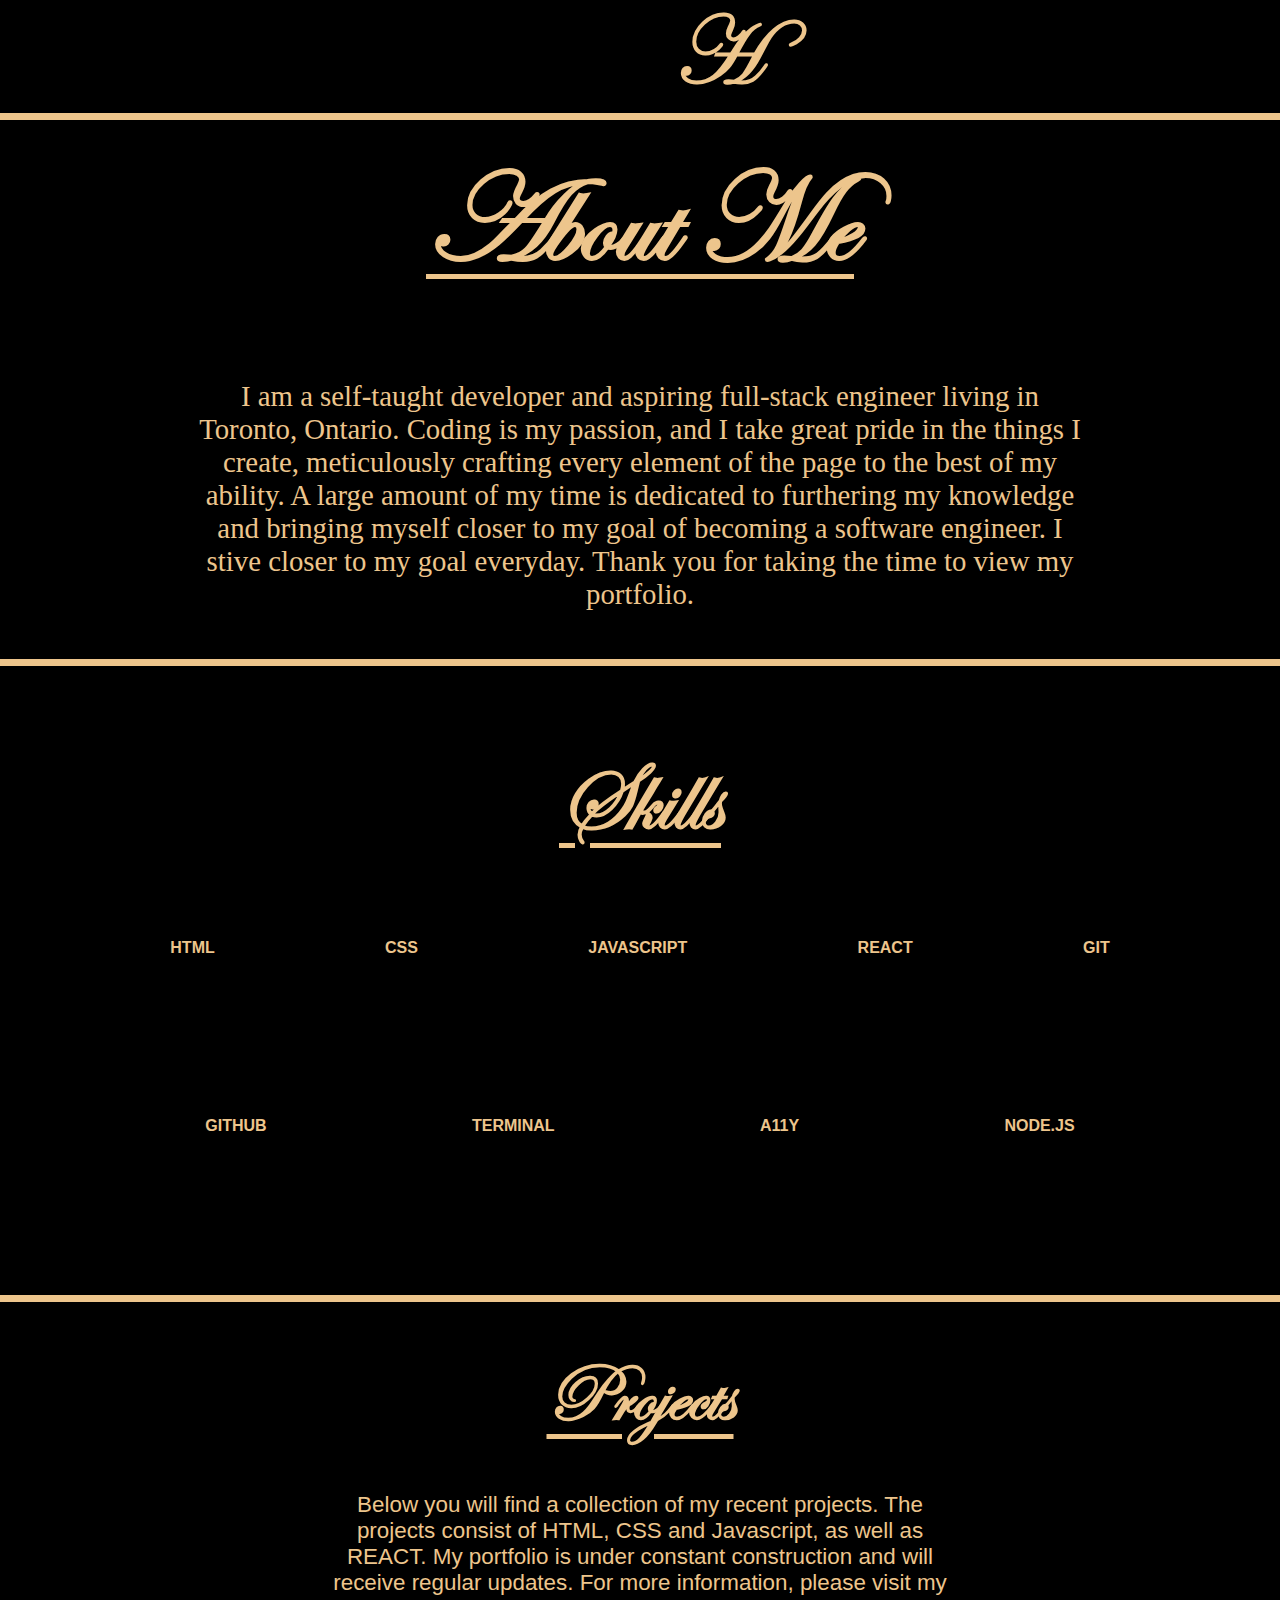
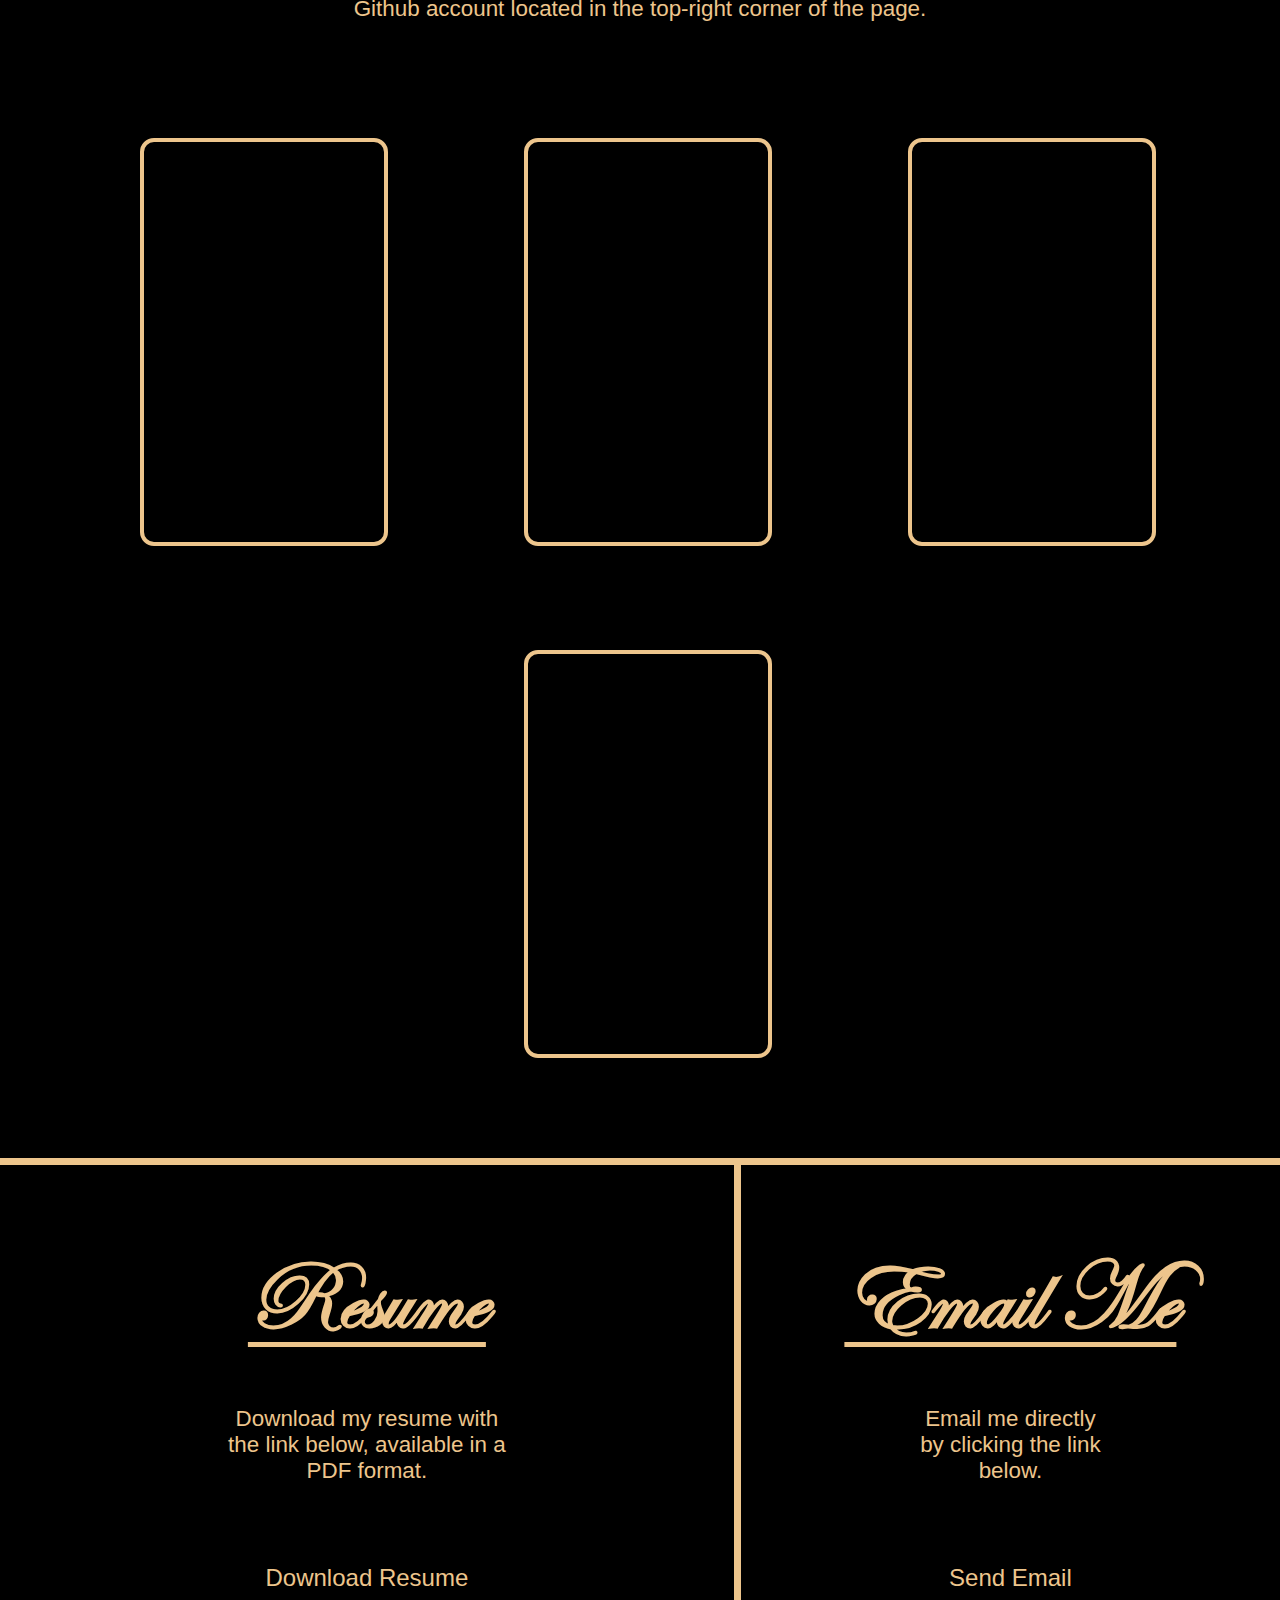
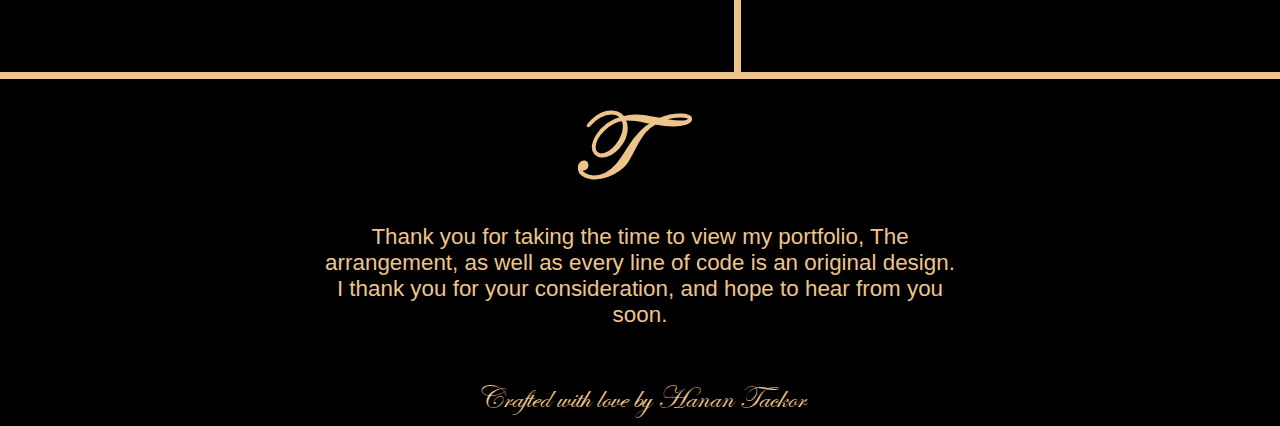
<file: index.html>
<!DOCTYPE html>
<html lang="en">

<head>
    <meta charset="UTF-8">
    <meta http-equiv="X-UA-Compatible" content="IE=edge">
    <meta name="viewport" content="width=device-width, initial-scale=1.0">
    <title>Han Tackor Portfolio</title>
    <link rel=stylesheet href="portfolio.css">
    <link rel="preconnect" href="https://fonts.googleapis.com">
    <link rel="preconnect" href="https://fonts.gstatic.com" crossorigin>
    <link href="https://fonts.googleapis.com/css2?family=Water+Brush&display=swap" rel="stylesheet">
    <link rel="stylesheet" href="https://cdnjs.cloudflare.com/ajax/libs/font-awesome/6.1.1/css/all.min.css"
        integrity="sha512-KfkfwYDsLkIlwQp6LFnl8zNdLGxu9YAA1QvwINks4PhcElQSvqcyVLLD9aMhXd13uQjoXtEKNosOWaZqXgel0g=="
        crossorigin="anonymous" referrerpolicy="no-referrer" />
   <script src="portfolio.js" defer></script>
</head>

<body>
    <header class-nav-header-container>
        <nav class="nav-header">
            <ul class="nav-ul">
                <li><a href="#" class="middle-icon"><i class="fa-solid fa-compass" class="nav-list-item" title="Projects" id="nav-button-list"></i></a>
                    <ul class="nav-link-list" id="nav-link-list">
                        <li class="nav-link-item"><a href="#about-me">About Me</a></li>
                        <li class="nav-link-item"><a href="#skills">Skills</a></li>
                        <li class="nav-link-item"><a href="#projects">Projects</a></li>
                        <li class="nav-link-item"><a href="#resume">Contact Me</a></li>
                    </ul>    
             </li>
             <li>
                 
             </li>  
                
                
            </ul>
            <ul class="center-h-ul">
                <li>
                    <a href="#about-me">
                        <h2 id="h" title="About Me" class="center-h">H</h2>
                    </a>
                </li>
            </ul>
            <ul class="nav-bar-a">
                <!-- <li><a class="middle-icon"><i class="fa-solid fa-code"></i></a></li> -->
                <li class="nav-list-items">
                    <a href="https://github.com/HexHan" target="_blank" class="right-nav-list">
                        <i class="fa-brands fa-github-square" title="GitHub"></i>

                    </a>
                </li>
                <li class="nav-list-items" title="LinkedIn">
                    <a href="https://www.linkedin.com/in/hanan-tackor-8411a4229/" target="_blank"
                        class="right-nav-list"><i class="fa-brands fa-linkedin fa-1g"></i>

                        </i>
                    </a>
                </li>
                <li class="nav-list-items"><a href="#" title="AlgoExpert" class="right-nav-list"><i
                            class="fa-brands fa-hackerrank"></i></a></li>
                <li class="nav-list-items"><a href="#resume" title="Resume" class="right-nav-list"><i
                            class="fa-solid fa-file-code"></i></a></li>
            </ul>
        </nav>
    </header>
    <main class="main-content">
        <section class="text-container">
            <section class="about-me">
                <a href="#skills">
                <h1 id="about-me">About Me</h1>
                </a>
            </section>
            <section class="about-me-text">
                <p>I am a self-taught developer and aspiring full-stack engineer living in Toronto, Ontario. Coding is my passion, and I take great pride in the things I create, meticulously crafting every element of the page to the best of my ability. A large amount of my time is dedicated to furthering my knowledge and bringing myself closer to my goal of becoming a software engineer.  I stive closer to my goal everyday. Thank you for taking the time to view my portfolio.</p>
            </section>
        </section>
    </main>
    <section class="skill-section">
        <!-- <section class="skill-section-item-container"> -->
        <!-- <section class="skill-heading-title"> -->
        <a href="#projects">
          <h2 id="skills" class="section-heading-title">Skills</h2>
        </a>
        <ul class="skill-icons" class="ul-icon-list">
            <li class="icon1">
                <i class="fa-brands fa-html5"></i>
                <p class="icon-label">HTML</p>

            <li class="icon2">
                <i class="fa-brands fa-css3-alt "></i>
                <p class="icon-label">CSS</p>
            </li>
            <li class="icon3">
                <i class="fa-brands fa-js"></i>
                <p class="icon-label">JAVASCRIPT</p>
            </li>
            <li class="icon4">
                <i class="fa-brands fa-react "></i>
                <p class="icon-label">REACT</p>
            </li>
            <li class="icon5">
                <i class="fa-brands fa-git-square"></i>
                <p class="icon-label">GIT</p>
            </li>
            <li class="icon6">
                <i class="fa-brands fa-github-square"></i>
                <p class="icon-label">GITHUB</p>
            </li>
            <li class="icon7">
                <i class="fa-solid fa-terminal"></i>
                <p class="icon-label">TERMINAL</p>
            </li>
            <li class="icon8">
                <i class="fa-solid fa-universal-access"></i>
                <p class="icon-label">A11Y</p>
                </i>

            <li class="icon9">
                <i class="fa-brands fa-node"></i>
                <p class="icon-label">NODE.JS</p>
            </li>
        </ul>



        <!-- </section> -->
        <!-- </section> -->
    </section>
    <section class="project-section">
        <section class="project-header">
            <a href="#resume">
            <h1 id="projects" class="project-title">Projects</h1>
            </a>
            <section class="project-text-container">
                <p class="project-text"> Below you will find a collection of my recent projects. The projects consist of HTML, CSS and Javascript, as well as REACT. My portfolio is under constant construction and will receive regular updates. For more information, please visit my Github account located in the top-right corner of the page.



                </p>
            </section>
        </section>
        <section class="project-container">
            <section class="card-container">
                <!-- <figcaption class="card-title-h6">
                    <h6>Project Title</h6>
                </figcaption> -->

                <figure class="project-card" id="projectCardOne">

                </figure>
                <!-- <figcaption>Eiusmod sint mollit eu Lorem tempor amet qui qui culpa deserunt ex dolore. Dolore sunt non
                    veniam enim tempor cillum anim non. <figcaption> -->
            </section>
            <section class="card-container">
                <!-- <figcaption class="card-title-h6">
                    <h6>Project Title</h6>
                </figcaption> -->
                <figure class="project-card" id="projectCardTwo">
                    <a href="#"></a>
                </figure>
                <!-- <figcaption>Eiusmod sint mollit eu Lorem tempor amet qui qui culpa deserunt ex dolore. Dolore sunt non
                    veniam enim tempor cillum anim non. </figcaption> -->
            </section>
            <section class="card-container">
                <figcaption class="card-title-h6">
                    <!-- <h6>Project Title</h6> -->
                </figcaption>
                <figure class="project-card" id="projectCardThree">
                    <a href="#"></a>
                </figure>
                <!-- <figcaption>Eiusmod sint mollit eu Lorem tempor amet qui qui culpa deserunt ex dolore. Dolore sunt non
                    veniam enim tempor cillum anim non. </figcaption> -->
            </section>
            <section class="card-container">
                <!-- <figcaption class="card-title-h6">
                    <h6>Project Title</h6>
                </figcaption> -->
                <figure class="project-card" id="projectCardFour">
                    <a href="#"></a>
                </figure>
                <!-- <figcaption>Eiusmod sint mollit eu Lorem tempor amet qui qui culpa deserunt ex dolore. Dolore sunt non
                    veniam enim tempor cillum anim non.</figcaption> -->
            </section>
            <!-- <figure class="project-card">
                    <a href="#"></a>
                </figure>
                <figure class="project-card">
                    <a href="#"></a>
                </figure> -->

        </section>
    </section>
    <section class="contact-section">
        <div class="contact-div1">
            <section class="resume-download-container">
                <figure class="download-resume-title">

                    <section class="contact-me-title">
                        <h2 id="resume" class="section-heading-title">Resume</h2>
                    </section>
                    <section class="download-resume-header">


                        <p>Download my resume with the link below,  available in a PDF format.</p>
                        <figure class="download-icon-div">
                            <a href="Hanan-Tackor-Software-Engineer.png" download="Hanan-Tackor-Software-Engineer.png"><i class="fa-solid fa-file-code"></i></a>
                            <h3 id="resume">Download Resume</h3>

        </div>
        <div class="contact-div2">
            <section class="resume-download-container">
                <figure class="download-resume-title">

                    <section class="contact-me-title">
                        <h2 id="resume" class="section-heading-title">Email Me</h2>
                    </section>
                    <section class="download-resume-header">


                        <p>Email me directly by clicking the link below.</p>
                        <figure class="download-icon-div">
                            <a href="mailto: tackorhanan@icloud.com"><i class="fa-solid fa-envelope"></i></a>
                            <h3 id="resume">Send Email</h3>

        </div>
        </figure>



    </section>


    </figure>
    </figure>

    <section>

    </section>


    <footer class="footer-heading">
        <section class="footer-container">
            <a href="#h">
                <h3>T</h3>
            </a>

            <p>Thank you for taking the time to view my portfolio, The arrangement, as well as every line of code is an original design. I thank you for your consideration, and hope to hear from you soon.</p>
            <br>
            <br>
            <article>Crafted with love by Hanan Tackor</article>
        </section>

    </footer>
</body>

</html>
</file>
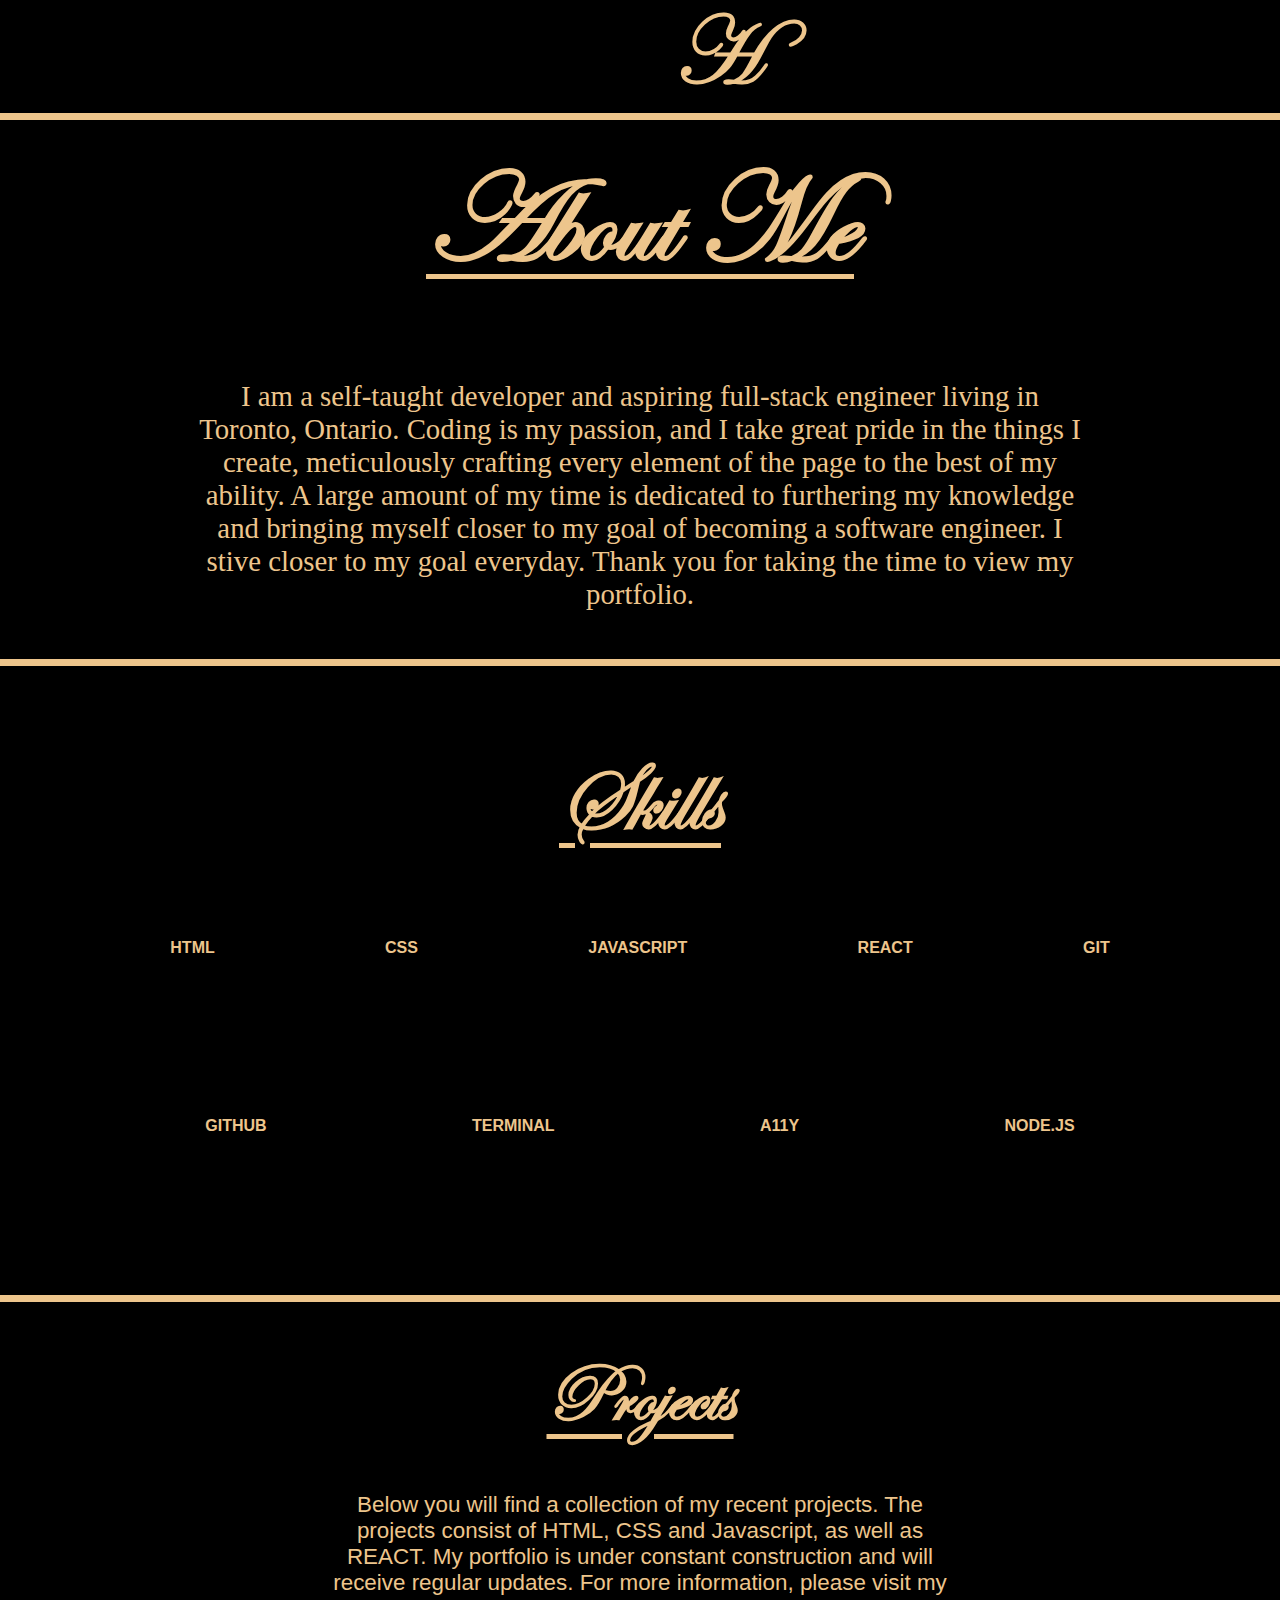
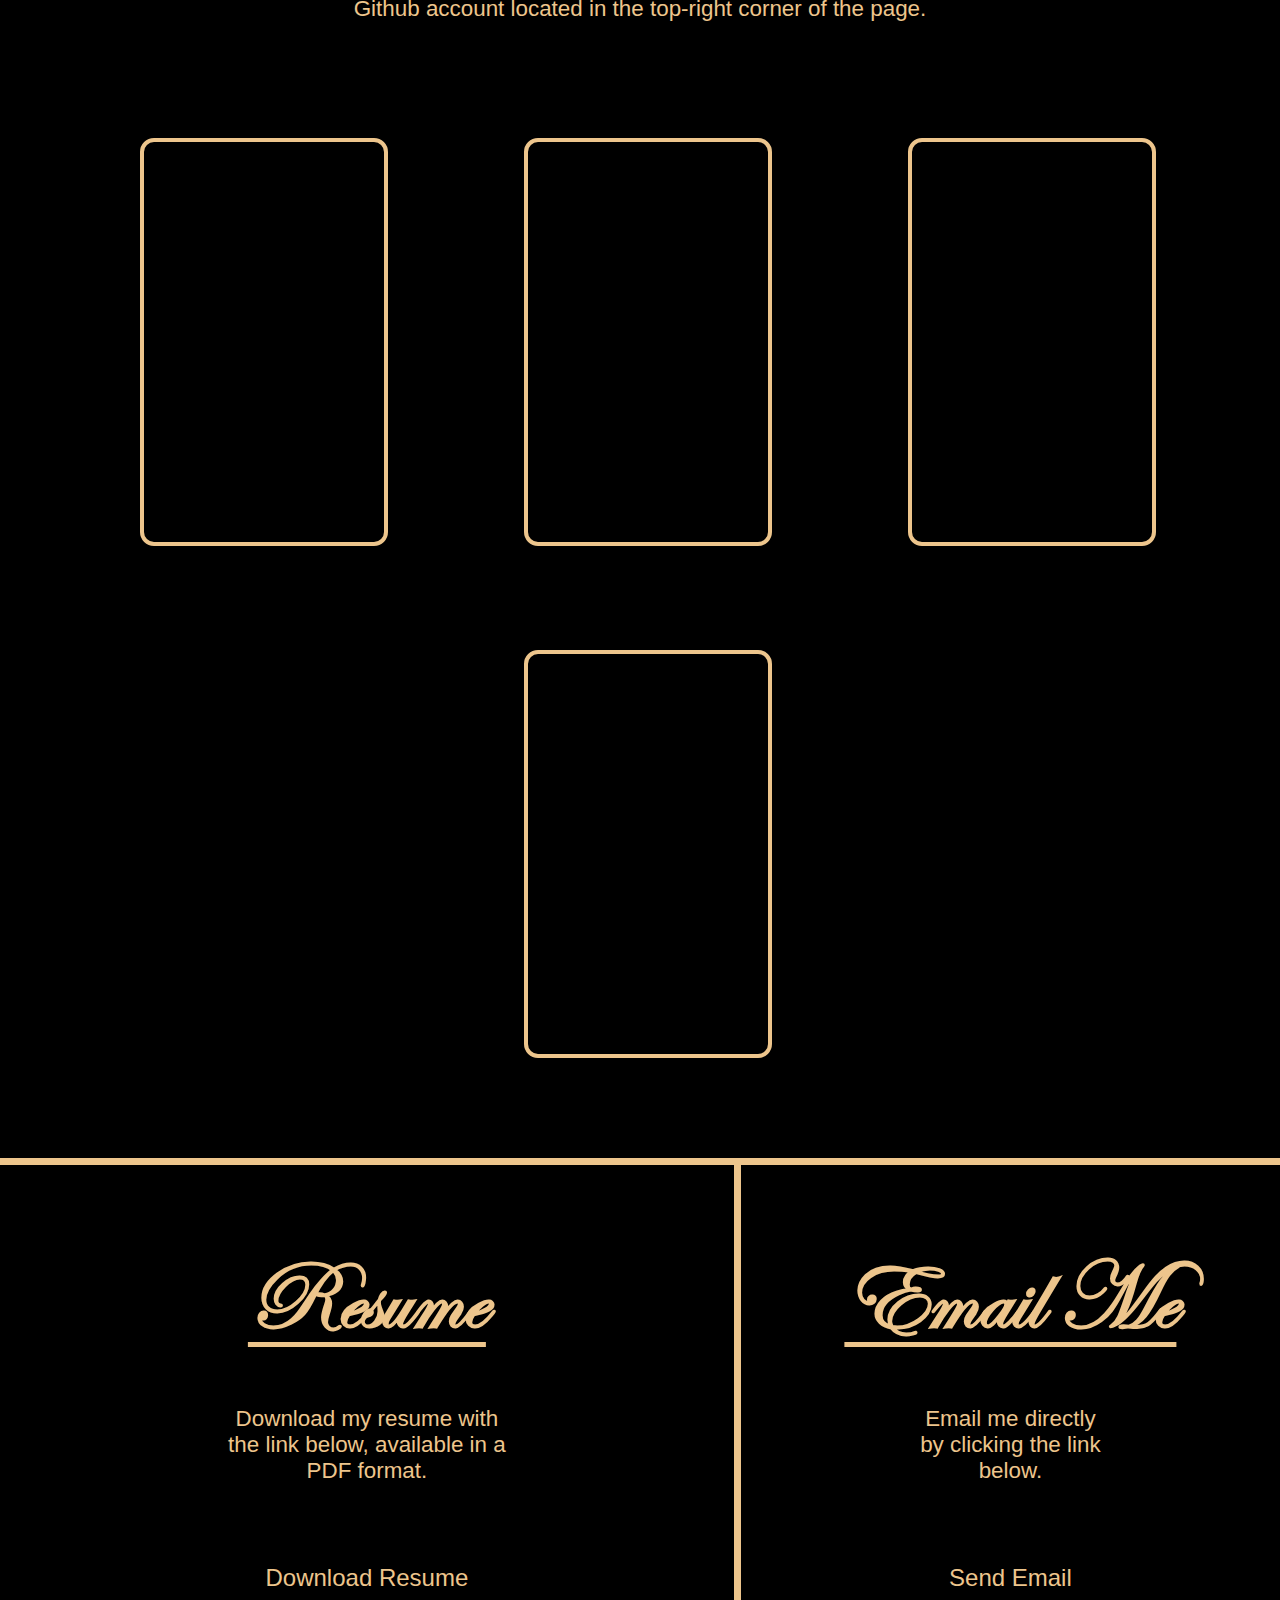
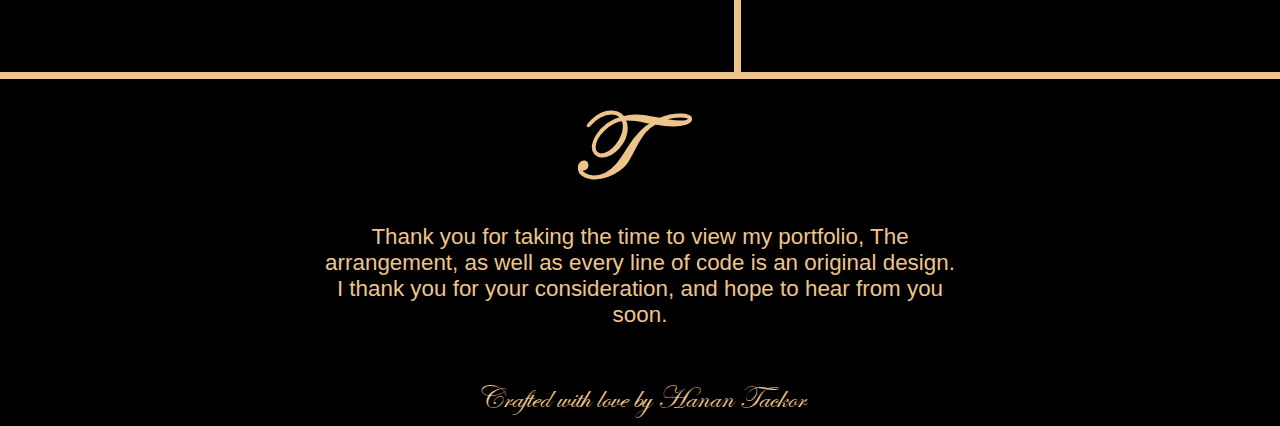
<file: Portfolio.html>
<!DOCTYPE html>
<html lang="en">

<head>
    <meta charset="UTF-8">
    <meta http-equiv="X-UA-Compatible" content="IE=edge">
    <meta name="viewport" content="width=device-width, initial-scale=1.0">
    <title>Han Tackor Portfolio</title>
    <link rel=stylesheet href="portfolio.css">
    <link rel="preconnect" href="https://fonts.googleapis.com">
    <link rel="preconnect" href="https://fonts.gstatic.com" crossorigin>
    <link href="https://fonts.googleapis.com/css2?family=Water+Brush&display=swap" rel="stylesheet">
    <link rel="stylesheet" href="https://cdnjs.cloudflare.com/ajax/libs/font-awesome/6.1.1/css/all.min.css"
        integrity="sha512-KfkfwYDsLkIlwQp6LFnl8zNdLGxu9YAA1QvwINks4PhcElQSvqcyVLLD9aMhXd13uQjoXtEKNosOWaZqXgel0g=="
        crossorigin="anonymous" referrerpolicy="no-referrer" />
   <script src="portfolio.js" defer></script>
</head>

<body>
    <header class-nav-header-container>
        <nav class="nav-header">
            <ul class="nav-ul">
                <li><a href="#" class="middle-icon"><i class="fa-solid fa-compass" class="nav-list-item" title="Projects" id="nav-button-list"></i></a>
                    <ul class="nav-link-list" id="nav-link-list">
                        <li class="nav-link-item"><a href="#about-me">About Me</a></li>
                        <li class="nav-link-item"><a href="#skills">Skills</a></li>
                        <li class="nav-link-item"><a href="#projects">Projects</a></li>
                        <li class="nav-link-item"><a href="#resume">Contact Me</a></li>
                    </ul>    
             </li>
             <li>
                 
             </li>  
                
                
            </ul>
            <ul class="center-h-ul">
                <li>
                    <a href="#about-me">
                        <h2 id="h" title="About Me" class="center-h">H</h2>
                    </a>
                </li>
            </ul>
            <ul class="nav-bar-a">
                <!-- <li><a class="middle-icon"><i class="fa-solid fa-code"></i></a></li> -->
                <li class="nav-list-items">
                    <a href="https://github.com/HexHan" target="_blank" class="right-nav-list">
                        <i class="fa-brands fa-github-square" title="GitHub"></i>

                    </a>
                </li>
                <li class="nav-list-items" title="LinkedIn">
                    <a href="https://www.linkedin.com/in/hanan-tackor-8411a4229/" target="_blank"
                        class="right-nav-list"><i class="fa-brands fa-linkedin fa-1g"></i>

                        </i>
                    </a>
                </li>
                <li class="nav-list-items"><a href="#" title="AlgoExpert" class="right-nav-list"><i
                            class="fa-brands fa-hackerrank"></i></a></li>
                <li class="nav-list-items"><a href="#resume" title="Resume" class="right-nav-list"><i
                            class="fa-solid fa-file-code"></i></a></li>
            </ul>
        </nav>
    </header>
    <main class="main-content">
        <section class="text-container">
            <section class="about-me">
                <a href="#skills">
                <h1 id="about-me">About Me</h1>
                </a>
            </section>
            <section class="about-me-text">
                <p>I am a self-taught developer and aspiring full-stack engineer living in Toronto, Ontario. Coding is my passion, and I take great pride in the things I create, meticulously crafting every element of the page to the best of my ability. A large amount of my time is dedicated to furthering my knowledge and bringing myself closer to my goal of becoming a software engineer.  I stive closer to my goal everyday. Thank you for taking the time to view my portfolio.</p>
            </section>
        </section>
    </main>
    <section class="skill-section">
        <!-- <section class="skill-section-item-container"> -->
        <!-- <section class="skill-heading-title"> -->
        <a href="#projects">
          <h2 id="skills" class="section-heading-title">Skills</h2>
        </a>
        <ul class="skill-icons" class="ul-icon-list">
            <li class="icon1">
                <i class="fa-brands fa-html5"></i>
                <p class="icon-label">HTML</p>

            <li class="icon2">
                <i class="fa-brands fa-css3-alt "></i>
                <p class="icon-label">CSS</p>
            </li>
            <li class="icon3">
                <i class="fa-brands fa-js"></i>
                <p class="icon-label">JAVASCRIPT</p>
            </li>
            <li class="icon4">
                <i class="fa-brands fa-react "></i>
                <p class="icon-label">REACT</p>
            </li>
            <li class="icon5">
                <i class="fa-brands fa-git-square"></i>
                <p class="icon-label">GIT</p>
            </li>
            <li class="icon6">
                <i class="fa-brands fa-github-square"></i>
                <p class="icon-label">GITHUB</p>
            </li>
            <li class="icon7">
                <i class="fa-solid fa-terminal"></i>
                <p class="icon-label">TERMINAL</p>
            </li>
            <li class="icon8">
                <i class="fa-solid fa-universal-access"></i>
                <p class="icon-label">A11Y</p>
                </i>

            <li class="icon9">
                <i class="fa-brands fa-node"></i>
                <p class="icon-label">NODE.JS</p>
            </li>
        </ul>



        <!-- </section> -->
        <!-- </section> -->
    </section>
    <section class="project-section">
        <section class="project-header">
            <a href="#resume">
            <h1 id="projects" class="project-title">Projects</h1>
            </a>
            <section class="project-text-container">
                <p class="project-text"> Below you will find a collection of my recent projects. The projects consist of HTML, CSS and Javascript, as well as REACT. My portfolio is under constant construction and will receive regular updates. For more information, please visit my Github account located in the top-right corner of the page.



                </p>
            </section>
        </section>
        <section class="project-container">
            <section class="card-container">
                <!-- <figcaption class="card-title-h6">
                    <h6>Project Title</h6>
                </figcaption> -->

                <figure class="project-card" id="projectCardOne">

                </figure>
                <!-- <figcaption>Eiusmod sint mollit eu Lorem tempor amet qui qui culpa deserunt ex dolore. Dolore sunt non
                    veniam enim tempor cillum anim non. <figcaption> -->
            </section>
            <section class="card-container">
                <!-- <figcaption class="card-title-h6">
                    <h6>Project Title</h6>
                </figcaption> -->
                <figure class="project-card" id="projectCardTwo">
                    <a href="#"></a>
                </figure>
                <!-- <figcaption>Eiusmod sint mollit eu Lorem tempor amet qui qui culpa deserunt ex dolore. Dolore sunt non
                    veniam enim tempor cillum anim non. </figcaption> -->
            </section>
            <section class="card-container">
                <figcaption class="card-title-h6">
                    <!-- <h6>Project Title</h6> -->
                </figcaption>
                <figure class="project-card" id="projectCardThree">
                    <a href="#"></a>
                </figure>
                <!-- <figcaption>Eiusmod sint mollit eu Lorem tempor amet qui qui culpa deserunt ex dolore. Dolore sunt non
                    veniam enim tempor cillum anim non. </figcaption> -->
            </section>
            <section class="card-container">
                <!-- <figcaption class="card-title-h6">
                    <h6>Project Title</h6>
                </figcaption> -->
                <figure class="project-card" id="projectCardFour">
                    <a href="#"></a>
                </figure>
                <!-- <figcaption>Eiusmod sint mollit eu Lorem tempor amet qui qui culpa deserunt ex dolore. Dolore sunt non
                    veniam enim tempor cillum anim non.</figcaption> -->
            </section>
            <!-- <figure class="project-card">
                    <a href="#"></a>
                </figure>
                <figure class="project-card">
                    <a href="#"></a>
                </figure> -->

        </section>
    </section>
    <section class="contact-section">
        <div class="contact-div1">
            <section class="resume-download-container">
                <figure class="download-resume-title">

                    <section class="contact-me-title">
                        <h2 id="resume" class="section-heading-title">Resume</h2>
                    </section>
                    <section class="download-resume-header">


                        <p>Download my resume with the link below,  available in a PDF format.</p>
                        <figure class="download-icon-div">
                            <a href="./Hanan-Tackor-Software-Engineer.png" download="Hanan-Tackor-Resume.pdf"><i class="fa-solid fa-file-code"></i></a>
                            <h3 id="resume">Download Resume</h3>

        </div>
        <div class="contact-div2">
            <section class="resume-download-container">
                <figure class="download-resume-title">

                    <section class="contact-me-title">
                        <h2 id="resume" class="section-heading-title">Email Me</h2>
                    </section>
                    <section class="download-resume-header">


                        <p>Email me directly by clicking the link below.</p>
                        <figure class="download-icon-div">
                            <a href="mailto: tackorhanan@icloud.com"><i class="fa-solid fa-envelope"></i></a>
                            <h3 id="resume">Send Email</h3>

        </div>
        </figure>



    </section>


    </figure>
    </figure>

    <section>

    </section>


    <footer class="footer-heading">
        <section class="footer-container">
            <a href="#h">
                <h3>T</h3>
            </a>

            <p>Thank you for taking the time to view my portfolio, The arrangement, as well as every line of code is an original design. I thank you for your consideration, and hope to hear from you soon.</p>
            <br>
            <br>
            <article>Crafted with love by Hanan Tackor</article>
        </section>

    </footer>
</body>

</html>
</file>
<file: portfolio.css>
* {
    box-sizing: border-box;
    margin: 0px;
    padding: 0px;
}

html {
    color: rgb(237, 197, 140);
    scroll-behavior: smooth;
    
}

@font-face {
    font-family: 'edwardian  script';
    src: url('EdwardianScriptITC.ttf');
}

header {
    background-color: rgb(17, 17, 17);
    padding-left: 0px;
    width: 100%;
    border-bottom: 7px solid rgb(237, 197, 140);


}

/* @keyframes changeContent {
    0% {
      opacity: 0;
    }
    50% {
      opacity: 0;
    }
    100% {
        content: "About Me";
      opacity: 1;
    } */
/* } */
.nav-link-list  {
    position: absolute;
    margin: 5rem 0 0 1rem;
    /* position: bottom; */
    /* display: flex; */
    /* flex-direction: column; */
    display: none;
   
    bottom: auto;
    z-index: 10; 
    background-color: rgba(17, 17, 17,0.2);
    text-align: center;
    
    
    
   
    
    
}   


.nav-link-item a {
    text-align: center;
    text-decoration: none;
    color: rgb(237, 197, 140);
    font-size: 1.3rem;
    margin: 0 1rem 0 0.1rem;
    border-bottom: 1px solid;
    transition: opacity 0.3s ease;
    align-items: center;
    justify-content: center;
    font-family: "Helvetica Neue LT Pro", sans-serif;
    text-transform: capitalize;
    margin-bottom:0.5rem;
    width: 100%;
   
    
    
    
    
    
}

.nav-link-item a:hover {
    opacity: 0.3;
}

.nav-header-container {
    background-color: black;
    width: 100%;
}

.nav-header {
    background-color: black;
    margin: 0px;
    padding: 0px;
    height: 7em;
    flex-wrap: wrap;
    display: flex;
    justify-content: space-between;
    align-items: center;
    text-align: center;
    height: 100%;
    width: 100%;
    /* flex-direction: column; */

}

@media only screen and (max-width: 1060px) {
    .nav-header {
        flex-direction: column;
    }

    .middle-icon {
        order: 3;
    }

    .nav-ul {
        order: 2;
        display: flex;
        flex-direction: column;
    }

    .center-h {
        order: 1;
        margin-left: 0rem !important;
    }
}

.nav-header,
.main-content,
.skill-section,
.project-section {
    min-width: 420px;
}

ul li {
    display: flex;
    /* flex-basis: 100%; */
    justify-content: space-between;
    margin-right: 2em;
    list-style: none;






}

.right-nav-list {
    color: rgb(237, 197, 140);
    font-size: 4em;
    margin-right: 0.0em;
    transition: opacity 0.2s ease;


}

.middle-icon {
    color: rgb(237, 197, 140);
    /* justify-content: space-between; */
    font-size: 4em;
    margin-left: 0.6em;
    cursor: pointer;
    transition: opacity 0.2s ease;
    /* order: 2; */

}

.nav-ul {
    display: flex;
    /* order: 2; */
    margin-bottom: 1rem;
}

.center-h {
    color: rgb(237, 197, 140);
    font-family: 'edwardian  script';
    font-size: 6em;
    /* align-items: center; */
    /* margin-top: 0.2em; */
    /* margin-left: 2.6em; */
    cursor: pointer;
    transition: opacity 0.2s ease;
    /* margin: 0 0 2.6em 1rem; */
    width: 100%;
    /* order: 1; */
    margin-left: 6.5rem;
    text-decoration: none;


}

.center-h-ul a {
    text-decoration: none;
}

.center-h:hover {
    opacity: 0.3;
}

.nav-bar-a {
    display: flex;
    order: 3;
    margin-bottom: 0.5rem
}

.nav-bar-a li {
    transition: opacity 0.2s ease-in;

}

.nav-bar-a li :hover {
    opacity: 0.3;

    /* color: black; */
}

.middle-icon :hover {
    opacity: 0.3;
}

.main-content {
    background-color: black;
    height: 100%;
    display: flex;
    flex-direction: column;
    flex-wrap: wrap;

}

.main-content {
    display: flex;
    flex-direction: column;
    justify-content: center;
    /* align-content: center; */
    align-items: center;
    border-bottom: 7px solid rgb(237, 197, 140);

    /* width: 100%; */



}

.text-container {
    width: 70%;
    margin-top: 1%;
    display: flex;
    flex-direction: column;


}

.about-me  {

    color: rgb(237, 197, 140);
    font-size: 4em;
    font-family: 'edwardian  script';
    /* letter-spacing: 0.4rem; */
    /* margin-top: %; */
    text-align: center;
    margin-bottom: 5rem;
    margin-top: 1rem;
    text-decoration: underline;
    text-decoration-thickness: 5px;
    text-underline-offset: 1rem;
    display: flex;
    justify-content: center;
    
    
}

.about-me a {
    text-decoration: none;
    color: rgb(237, 197, 140);
    
}

.about-me h1:hover {
    opacity: 0.3;

}

.about-me h1 {
    transition: opacity 0.3s ease;
}

.about-me-text {

    color: rgb(237, 197, 140);
    font-size: 1.8rem;
    text-align: center;
    margin-bottom: 3rem;
}

.about-me-text,
    {
    font-family: "Helvetica Neue LT Pro", sans-serif;
}

.skill-section {
    background-color: black;
    width: 100%;
    height: 100%;
    display: flex;
    justify-content: center;
    align-items: center;
    border-bottom: 7px solid rgb(237, 197, 140);
    overflow: none;
    flex-direction: column;
    padding: 5rem;
    auto;
    text-align: center;

}

.skill-section a {
    text-decoration: none;
    color: red;
}

.section-heading-title {
    color: rgb(237, 197, 140);
    font-size: 6em;
    font-family: 'edwardian  script';
    margin-bottom: 0.5rem;
    text-decoration: underline;
    text-decoration-thickness: 5px;
    text-underline-offset: 1rem;
    transition: opacity 0.3s ease;
}

.section-heading-title:hover {
    opacity: 0.3;
}

/* @keyframes blink {
    0% {
        opacity: 0.3;
    } */
 
/* 
 100% {
     opacity: 1;
 }
} */

.skill-icons {
    display: flex;
    flex-direction: row;
    color: rgb(237, 197, 140);
    font-size: 5em;
    margin-right: 0.0em;
    transition: opacity 1s linear;
    flex-wrap: wrap;
    justify-content: space-evenly;
    
    
    /* transition: border 0.2s ease; */
    


}
/* skill section animation loop */
/* .icon1 {
    animation: blink 3s ease 0s 1;
}

 .icon2 { 
    animation: blink 3.5s ease 0s 1;
}

.icon3 {
    animation: blink 4s ease 0s 1;
}

.icon4 {
    animation: blink 4.5s ease 0s 1;
}

.icon5 {
    animation: blink 6s ease 0s 1;
}

.icon6 {
    animation: blink 6.5s ease 0s 1;
}

.icon7 {
    animation: blink 7s ease 0s 1;
}

.icon8 {
    animation: blink 7.5s ease 0s 1;
}

.icon9 {
    animation: blink 8s ease 0s 1;
}  */

.skill-icons li {
    margin: 5rem;
    display: flex;
    flex-direction: column;
    cursor: pointer;
    transition: opacity 0.3s linear;
    
}

.skill-icons li:hover {
    opacity: 0.3;

}

.skill-icons li i {
    /* margin-bottom: 0.5rem; */


}

.icon-label {
    font-size: 1.5rem;
    text-transform: uppercase;
    font-weight: 900;
    font-family: "Helvetica Neue LT Pro", sans-serif;
    ;
}

.icon-label {
    font-size: 1rem;

}

.project-section {
    width: 100%;
    height: 100%;
    background-color: black;
    display: flex;
    flex-direction: column;
    border-bottom: 7px solid rgb(237, 197, 140);

}

.project-header {
    display: flex;
    justify-content: center;
    width: 100%;
    flex-direction: column;
    align-items: center;
    margin-bottom: 2rem;
}

.project-header a {
    text-decoration: none;
}

.project-text-container {
    width: 50%;
    display: flex;
    justify-content: center;

}

.project-title {
    color: rgb(237, 197, 140);
    font-size: 5em;
    font-family: 'edwardian  script';
    /* letter-spacing: 0.4rem; */
    /* margin-top: %; */
    text-align: center;
    margin-bottom: 3rem;
    margin-top: 3rem;
    text-decoration: underline;
    text-decoration-thickness: 5px;
    text-underline-offset: 1rem;
    transition: opacity 0.3s ease;
    display: flex;
    justify-content: center;
    align-items: center;
    transition: opacity 0.3s ease;
}

.project-title:hover {
    opacity: 0.3;
}

.project-text {

    text-align: center;
    font-size: 1.4rem;
    font-family: "Helvetica Neue LT Pro", sans-serif;
    margin-bottom: 3rem;


}

.project-container {
    display: flex;
    flex-wrap: wrap;
    justify-content: center;
    margin-bottom: 2rem;
    /* border-bottom: 7px solid rgb(237, 197, 140); */
}

.project-card {
    outline: 4px solid rgb(237, 197, 140);
    height: 25rem;
    width: 15rem;
    margin: 2.5rem 4rem;
    cursor: pointer;
    border-radius: 10px;
    transition: box-shadow 0.0s ease;
    transition: all 0.3s ease;
}

#projectCardOne {
    background-image: url(https://www.bethisraelvan.ca/wp-content/uploads/2017/05/placeholder.png);
    background-position: cover;
    background-size: 100%;
}

#projectCardTwo {
    background-image: url(https://www.bethisraelvan.ca/wp-content/uploads/2017/05/placeholder.png);
    background-position: cover;
    background-size: 100%;
}

#projectCardThree {
    background-image: url(https://www.bethisraelvan.ca/wp-content/uploads/2017/05/placeholder.png);
    background-position: cover;
    background-size: 100%;
}

#projectCardFour {
    background-image: url(https://www.bethisraelvan.ca/wp-content/uploads/2017/05/placeholder.png);
    background-position: cover;
    background-size: 100%;
}

.project-card:hover {
    /* box-shadow: 10px 10px 5px #F6F6F6; */
    transform: scale(1.1);
}

.card-container figcaption {
    text-align: center;
    width: 23rem;
    font-size: 1.5rem;
    font-weight: bold;

}

.card-container {
    margin-bottom: 4rem;
    display: flex;
    flex-direction: column;
    border-bottom-width: thin;
    margin: 0 0rem 2rem 1rem;
}

.card-container h6 {
    text-align: center;
    font-size: 2rem;
    justify-content: center;
    display: flex;
    border-bottom: 2px solid rgb(237, 197, 140);
    font-family: "Helvetica Neue LT Pro", sans-serif;

}

.card-title-h6 {
    display: flex;
    justify-content: center;
    text-transform: capitalize;
}

.contact-section {
    /* width: 100%; */
    height: 100%;
    background-color: black;
    display: flex;
    /* flex-direction: column; */
    justify-content: space-between;
    align-items: center;
    border-bottom: 7px solid rgb(237, 197, 140);
    /* flex-wrap: wrap; */
    flex-direction: row;
    /* float: left; */

}

@media only screen and (max-width: 1120px) {
    .contact-section {
        flex-wrap: wrap;
    }

    .contact-div1 {
        border-right: 0px !important;
        border-bottom: 7px solid;

    }


}

.download-resume-header {
    text-align: center;
    display: flex;
    flex-direction: column;
    justify-content: center;
    align-items: center;
    flex-wrap: wrap;

}

.download-resume-header p {
    margin: 3rem;
    font-size: 1.4rem;
    font-family: "Helvetica Neue LT Pro", sans-serif;
    width: 50%;
    margin-bottom: 5rem;
    /* margin-bottom: 1rem; */
}

.download-resume-header a {
    color: rgb(237, 197, 140);
    font-size: 5em;


}

.section-heading-title {
    text-align: center;
    margin-bottom: 0rem;
    /* display: flex; */
    ;
}

.resume-download-container {
    margin: 5rem;
    display: flex;
}

.download-icon-div {
    transition: opacity 0.3s ease;
}

.download-icon-div:hover {
    opacity: 0.3;

}

.download-icon-div h3 {
    font-family: "Helvetica Neue LT Pro", sans-serif;
    font-size: 1.5rem;
    font-weight: normal;
}

.download-resume-title {
    /* display: flex; */
    flex-direction: column;
    width: 100%;
    height: 100%;
}

.contact-me-title {
    display: flex;
    justify-content: center;
}

.footer-heading {
    /* outline: 1px solid red; */
    width: 100%;
    height: 100%;
    display: flex;
    justify-content: center;
    align-items: center;
    background-color: black;

}

.footer-container {
    width: 100%;
    height: 100%;
    display: flex;
    justify-content: center;
    text-align: center;
    flex-direction: column;
    align-items: center;
}

.footer-container h3 {
    font-size: 6rem;
    font-family: 'edwardian  script';
    margin: 1rem;
    margin-right: 6rem;
    color: rgb(237, 197, 140);
    text-decoration: none;
   
   

}

.footer-container a {
    text-decoration: none;

    display: flex;
    flex-direction: column;
    justify-content: center;
    align-items: center;
    /* margin-top: 3rem; */
}

.footer-container h3:hover {
    opacity: 0.3;
}

.paragraph-footer {
    font-size: 1.4rem;
    text-align: center;
    width: 50%;
    justify-content: center;
    align-items: center;
    display: flex;


}

.paragraph-footer p {
    display: flex;


}

.footer-container h3 {
    transition: opacity 0.3s ease;

}

.footer-container p {
    font-size: 1.4rem;
    width: 50%;
    font-family: "Helvetica Neue LT Pro", sans-serif;
    margin-bottom: 1rem;

}

.footer-container article {
    font-family: 'edwardian  script';
    font-size: 2rem;
    margin-bottom: 0.5rem;
}

.contact-div1,
.contact-div1 {
    display: flex;

}

.contact-div1 {
    border-right: 7px solid;
}
</file>
